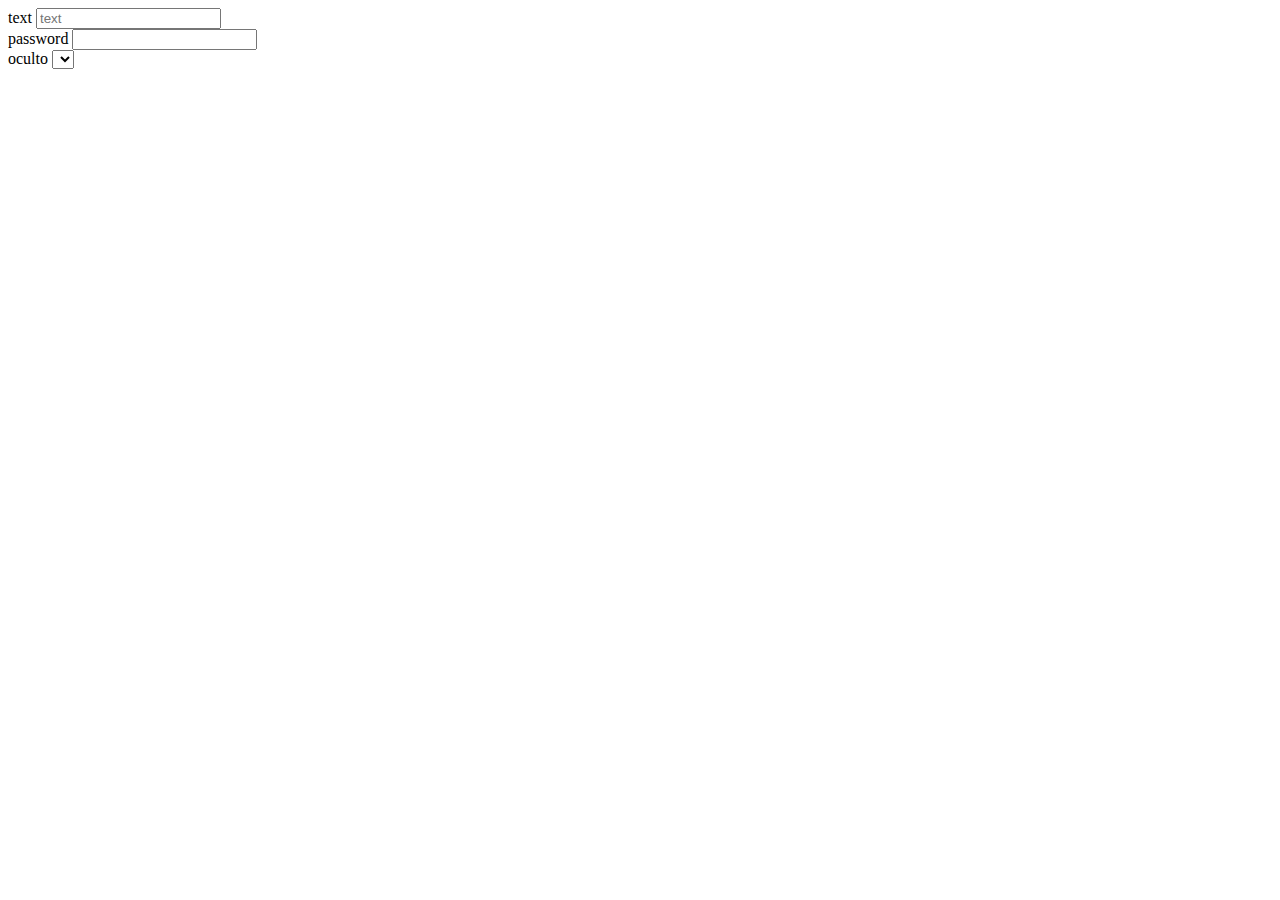
<file: HTML/index.htm>
<!DOCTYPE html>
<html lang="en">
<head>
    <meta charset="UTF-8">
    <meta name="viewport" content="width=device-width, initial-scale=1.0">
    <title>Document</title>
</head>
<body>
    <form action="index.html" method="post">
        <label>text</label>
        <input type="text" name="texto1" placeholder="text">
        
        <br>

        <label>password</label>
        <input type="password" name="senha">

        <br>
        <label>oculto</label>
        <input type="hidden" name="informação_oculta" value="mensagem_oculta">

        <select name="seleção">
            <option value="Homem"></option>
            <option value="Mulher"></option>
            <option value="Bi"></option>
        </select>

    </form>
    
</body>
</html>
</file>
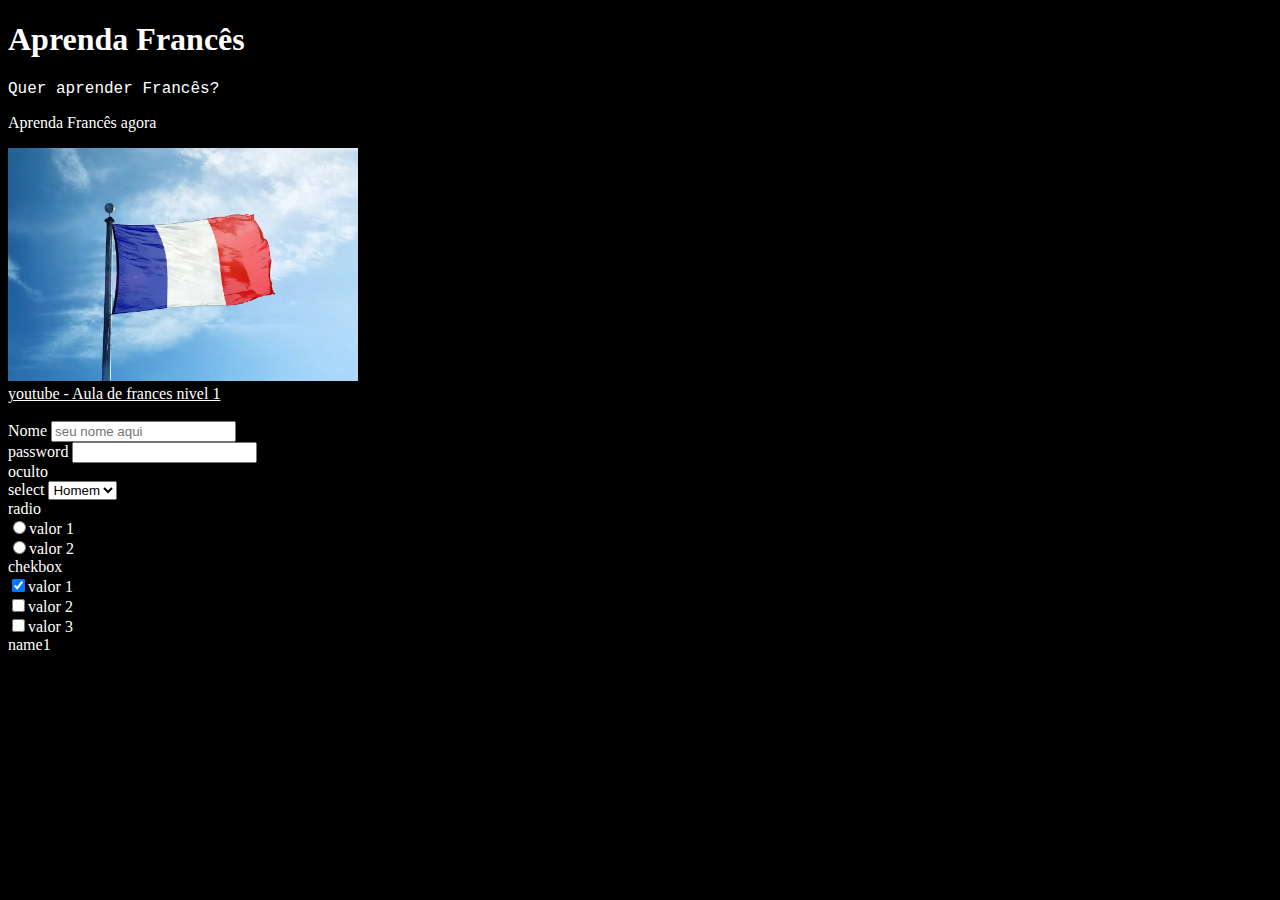
<file: HTML/index.html>
<!DOCTYPE html>
<html lang="pt-br">
<head>
    <meta "viewport">
    <meta name=Francês</title>
    <link rel="stylesheet" href="../CSS/style.css">
</head>
    <body>
        <h1>Aprenda Francês</h1>
        <div id="center"> <!-- A TAG div serve pra fazeruma divisoria-->
            <span>Quer aprender Francês?</span> 
            
        </div>
        <p>Aprenda Francês agora</p> <!-- a tag P serve pra fazer um paragrafo-->
        <img src="../IMG/bandeira-da-franca.webp" width="350px">
        <li>
            <a href="https://www.youtube.com/watch?v=oS5b-JSM9FY">youtube - Aula de frances nivel 1</a>
        </li>
        <br> <!-- a tag <br> serve para pular paragrafo-->
     <form action="teste.html" method="post">
        <label >Nome</label>
        <input type="text" name="name1" placeholder="seu nome aqui"><!--a tag input serve para fazer a ação-->

        <br>

        <label>password</label>
        <input type="password" name="senha">

        <br>

        <label>oculto</label>
        <input type="hidden" name="informaçao_oculta" value="mensagem_oculta">

        <br>

        <label>select</label>
        <select name="sleçao">
            <option value="1">Homem</option>
            <option value="2">Mulher</option>
        </select>

        <br>

        <label>radio</label><br>
        <input type="radio" name="radio1" value="1">valor 1<br>
        <input type="radio" name="radio1" value="2">valor 2

        <br>
        <label>chekbox</label><br>
        <input type="checkbox" name="ck1" value="1" checked>valor 1<br>
        <input type="checkbox" name="ck1" value="2">valor 2<br>
        <input type="checkbox" name="ck1" value="3">valor 3<br>


        
    </form>
    </body>name1
</html>
</file>
<file: CSS/style.css>
body{
    background-color: rgb(0, 0, 0);
    color: white;

}
body a{
    color: white;
}
#center{
    justify-content: center;
    align-items: center;
    font-size: medium;
    font-family: 'Courier New', Courier, monospace,Arial, Helvetica, sans-serif;
}
</file>
